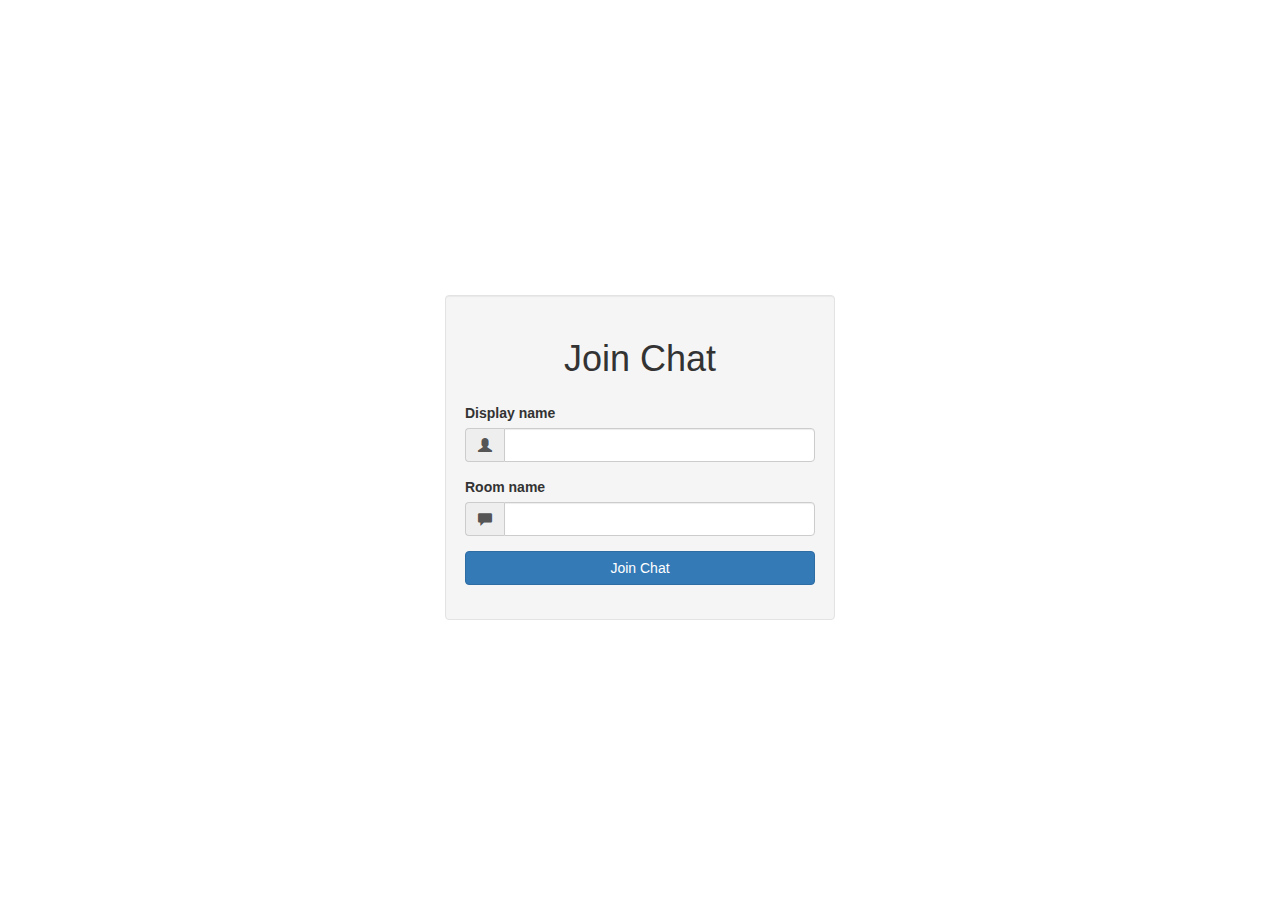
<file: public/index.html>
<!DOCTYPE html>
<html>
  <head>
    <meta charset="utf-8" />
    <title>Socket.io Basics</title>
    <link rel="stylesheet" href="./css/bootstrap.min.css" />
    <link rel="stylesheet" href="./css/styles.css" />
  </head>
  <body>
    <div class="vertical-center">
      <div class="container">
        <div class="row">
          <div class="col-md-4 col-md-offset-4 well">
            <h1 class = "text-center">Join Chat</h1>
            <form action="/chat.html">
              <div class="form-group">
                <label>Display name</label>
                <div class="input-group">
                  <span class="input-group-addon">
                    <i class="glyphicon glyphicon-user"></i>
                  </span>
                  <input type="text" name="name" class="form-control"/>
                </div>
              </div>
              <div class="form-group">
                <label>Room name</label>
                <div class="input-group">
                  <span class="input-group-addon">
                    <i class="glyphicon glyphicon-comment"></i>
                  </span>
                  <input type="text" name="room" class="form-control" />
                </div>
              </div>
              <div class="form-group">
                <input type="submit" value="Join Chat" class="btn btn-primary btn-block"/>
              </div>
            </form>
          </div>
        </div>
      </div>
    </div>

  </body>
</html>
</file>
<file: public/css/styles.css>
.vertical-center {
  min-height: 100vh;
  margin: 0;
  display: flex;
  align-items: center;
}

h1 {
  margin: 24px 0;
}

.messages p {
  margin: 6px 0;
}

.well {
  margin-top: 35px;
}
</file>
